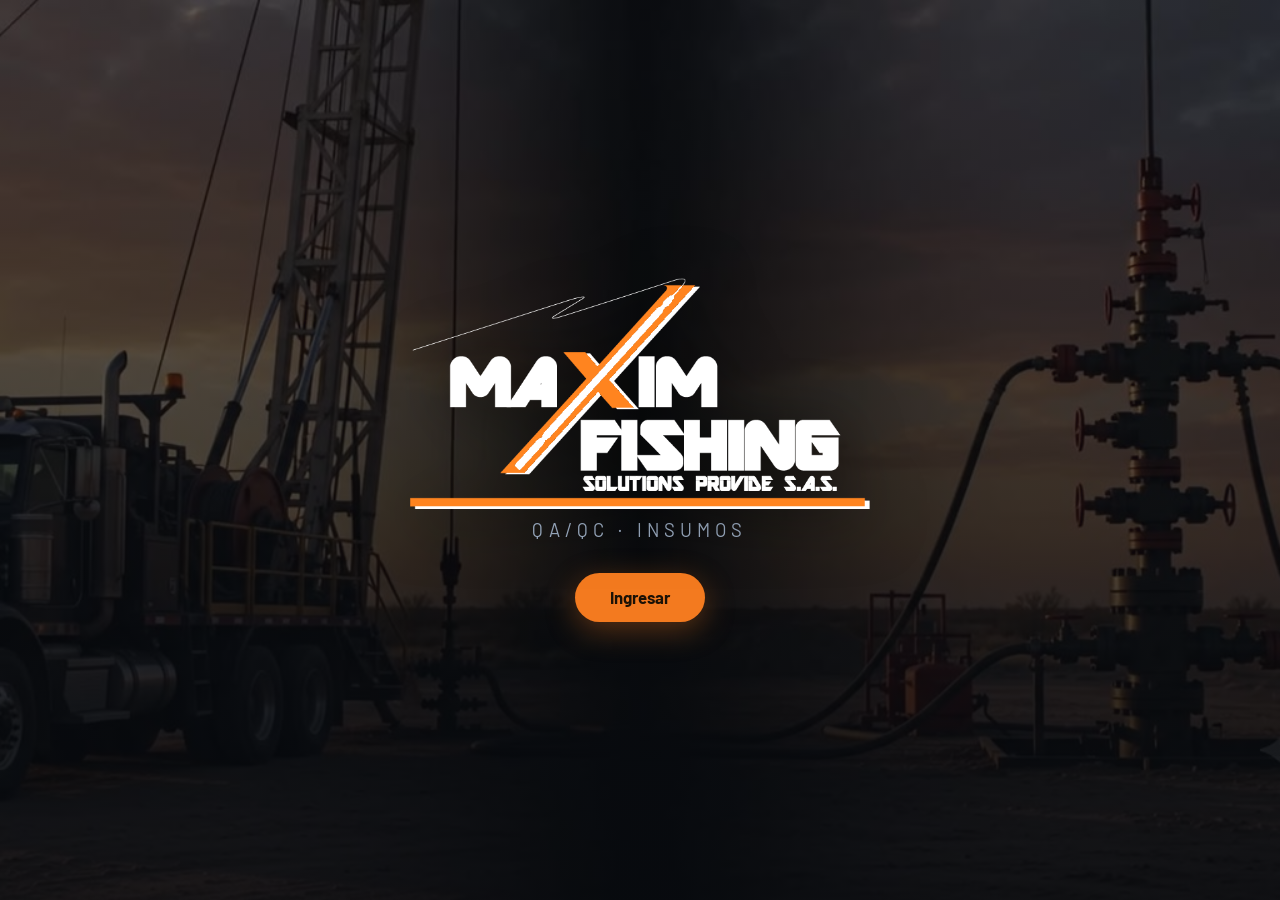
<file: index.html>
<!DOCTYPE html>
<html lang="es">
<head>
  <meta charset="UTF-8" />
  <meta name="viewport" content="width=device-width, initial-scale=1.0" />
  <title>MAXIM · QA/QC Insumos</title>
  <link rel="preconnect" href="https://fonts.googleapis.com" />
  <link href="https://fonts.googleapis.com/css2?family=Barlow:wght@400;500;600;700&family=Barlow+Semi+Condensed:wght@600;700&display=swap" rel="stylesheet" />
  <link rel="stylesheet" href="assets/css/styles.css?v=5" />
</head>
<body style="background:#0b0f14">
  <!-- INTRO: logo + video de fondo. El boton lleva al login. -->
  <section class="intro">
    <div class="fallback"></div>
    <video autoplay muted loop playsinline preload="auto" poster="assets/img/poster.jpg">
      <source src="assets/video/fondo.mp4" type="video/mp4" />
    </video>
    <div class="overlay"></div>
    <div class="contenido">
      <img class="logo-intro" src="assets/img/logo-blanco.png" alt="Maxim Fishing" />
      <div class="tag">QA/QC · Insumos</div>
      <a class="btn" href="login.html">Ingresar</a>
    </div>
  </section>

  <script>
    // Algunos navegadores no arrancan solos el video de fondo.
    (function () {
      var v = document.querySelector('.intro video');
      if (!v) return;
      var p = function () { var r = v.play(); if (r && r.catch) r.catch(function () {}); };
      v.addEventListener('canplay', p);
      document.addEventListener('click', p, { once: true });
      p();
    })();
  </script>
</body>
</html>
</file>
<file: assets/css/styles.css>
/* ============================================================
   MAXIM · QA/QC INSUMOS  ·  Estilos globales
   Paleta industrial: slate profundo + acento ambar.
   Reemplaza --acento si la marca Maxim usa otro color.
   ============================================================ */
:root{
  --bg:#F5F4F0;
  --bg-2:#FFFFFF;
  --panel:#FFFFFF;
  --panel-2:#FAF8F4;
  --borde:#E3E0D9;
  --texto:#1B1D21;
  --texto-tenue:#5F636B;
  --acento:#F37A1F;      /* naranja Maxim */
  --acento-2:#B4540C;    /* naranja para texto sobre claro */
  --hta:#1F5FA8;
  --pce:#A3480A;
  --ok:#1E7A4E;
  --error:#B23A30;
  --sombra:0 10px 30px rgba(27,29,33,.12);
  --radio:14px;
  --fuente:Barlow,"Segoe UI",system-ui,-apple-system,Roboto,Helvetica,Arial,sans-serif;
  --titulo:"Barlow Semi Condensed",Barlow,sans-serif;
  --mono:"IBM Plex Mono",Consolas,monospace;
}
*{box-sizing:border-box}
html,body{margin:0;padding:0}
body{
  font-family:var(--fuente);
  color:var(--texto);
  background:var(--bg);
  min-height:100vh;
  -webkit-font-smoothing:antialiased;
}
a{color:var(--acento);text-decoration:none}
button{font-family:inherit;cursor:pointer}

/* ---------- Marca / logo ---------- */
.logo{display:inline-flex;align-items:center;gap:.6rem;font-weight:800;letter-spacing:.14em}
.logo .mark{
  font-size:1.5rem;color:var(--bg);background:var(--acento);
  padding:.2rem .55rem;border-radius:8px;
}
.logo .word{font-size:1.35rem;color:var(--texto)}
.logo small{display:block;font-size:.55rem;letter-spacing:.32em;color:var(--texto-tenue);font-weight:600}

/* ============================================================
   INTRO
   ============================================================ */
.intro{--texto:#e8eef7;--texto-tenue:#9fb0c6;--bg:#0b0f14;color:var(--texto);position:relative;height:100vh;width:100vw;overflow:hidden;display:grid;place-items:center;text-align:center}
.intro video,.intro .fallback{
  position:absolute;inset:0;width:100%;height:100%;object-fit:cover;
}
/* respaldo (degradado) DETRAS del video */
.intro .fallback{
  z-index:0;
  background:
    linear-gradient(120deg,rgba(11,15,20,.2),rgba(11,15,20,.4)),
    radial-gradient(900px 600px at 30% 20%,#233350,#0b0f14);
}
/* video ENCIMA del respaldo */
.intro video{z-index:1}
.intro .overlay{position:absolute;inset:0;z-index:2;
  background:linear-gradient(180deg,rgba(6,9,14,.55),rgba(6,9,14,.82))}
.intro .contenido{position:relative;z-index:3;padding:2rem;animation:subir .9s ease both}
.intro .mark-grande{
  display:inline-grid;place-items:center;width:120px;height:120px;margin:0 auto 1.4rem;
  background:var(--acento);color:var(--bg);font-weight:900;font-size:2.8rem;border-radius:26px;
  box-shadow:0 12px 50px rgba(243,122,31,.35);letter-spacing:-.03em;
}
.intro h1{font-size:clamp(2rem,6vw,3.6rem);margin:.2rem 0;letter-spacing:.02em}
.intro .logo-intro{width:min(460px,80vw);height:auto;margin:0 auto .6rem;display:block;
  filter:drop-shadow(0 8px 30px rgba(0,0,0,.5))}
.intro .tag{color:var(--texto-tenue);font-size:clamp(.9rem,2.5vw,1.15rem);margin-bottom:2rem;letter-spacing:.28em;text-transform:uppercase}
.btn{
  font-family:var(--fuente);
  display:inline-flex;align-items:center;gap:.6rem;justify-content:center;
  background:var(--acento);color:#1B1206;font-weight:700;border:none;
  padding:.9rem 2.2rem;border-radius:999px;font-size:1.05rem;
  transition:transform .15s ease,box-shadow .15s ease;box-shadow:0 8px 30px rgba(243,122,31,.35);
}
.btn:hover{transform:translateY(-2px);box-shadow:0 12px 38px rgba(243,122,31,.5)}
.btn.sec{background:#fff;color:var(--texto);border:1px solid #D9D5CC;box-shadow:none}
.btn.sec:hover{border-color:var(--acento);color:var(--acento-2)}
.centro .btn.sec{background:transparent;border-color:var(--borde)}
.btn.ghost{background:transparent;color:var(--texto-tenue);box-shadow:none;border:1px solid transparent}
@keyframes subir{from{opacity:0;transform:translateY(18px)}to{opacity:1;transform:none}}

/* ============================================================
   LOGIN
   ============================================================ */
.centro{
  --panel:#151d2b;--panel-2:#1b2536;--bg-2:#111826;--borde:#26324a;
  --texto:#e8eef7;--texto-tenue:#9fb0c6;--acento-2:#FFA866;--sombra:0 10px 40px rgba(0,0,0,.45);
  color:var(--texto);
  min-height:100vh;display:grid;place-items:center;padding:1.2rem;position:relative}

/* ---- Fondo de video del login ---- */
.login-bg,.login-bg-fallback{position:fixed;inset:0;width:100%;height:100%;object-fit:cover}
.login-bg-fallback{z-index:-3;background:radial-gradient(1000px 700px at 30% 15%,#1a2740,#0b0f14)}
.login-bg{z-index:-2}
.login-bg-overlay{position:fixed;inset:0;z-index:-1;
  background:linear-gradient(180deg,rgba(6,9,14,.42),rgba(6,9,14,.68))}
/* tarjeta muy translucida (vidrio esmerilado): deja lucir el cable detras.
   El desenfoque fuerte + sombra de texto mantienen legible el formulario. */
.centro .card{background:rgba(14,16,20,.28);backdrop-filter:blur(20px);-webkit-backdrop-filter:blur(20px);
  border-color:rgba(255,255,255,.16);box-shadow:0 20px 60px rgba(0,0,0,.55)}
.centro .card h2,.centro .card .sub,.centro .card label{text-shadow:0 1px 3px rgba(0,0,0,.55)}
.centro .card input{background:rgba(9,13,20,.55)}
.card{
  width:100%;max-width:440px;background:var(--panel);border:1px solid var(--borde);
  border-radius:var(--radio);box-shadow:var(--sombra);padding:2rem 1.8rem;
}
.card h2{margin:.2rem 0 .3rem;font-size:1.4rem}
.card .sub{color:var(--texto-tenue);font-size:.9rem;margin-bottom:1.4rem}
.tabs{display:flex;gap:.4rem;background:var(--bg-2);padding:.35rem;border-radius:12px;margin-bottom:1.5rem}
.tabs button{
  flex:1;border:none;background:transparent;color:var(--texto-tenue);
  padding:.7rem;border-radius:9px;font-weight:600;transition:.15s
}
.tabs button.activo{background:var(--panel-2);color:var(--texto);box-shadow:0 2px 10px rgba(0,0,0,.3)}
label{display:block;font-size:.82rem;color:var(--texto-tenue);margin:.9rem 0 .35rem;font-weight:600}
input,select{
  width:100%;padding:.8rem .9rem;background:#fff;border:1px solid #D9D5CC;
  color:var(--texto);border-radius:10px;font-size:1rem;transition:.15s
}
input:focus,select:focus{outline:none;border-color:var(--acento);box-shadow:0 0 0 3px rgba(243,122,31,.22)}
.card .btn{width:100%;margin-top:1.4rem}
.msg{margin-top:1rem;font-size:.88rem;padding:.7rem .9rem;border-radius:9px;display:none}
.msg.err{display:block;background:rgba(255,107,107,.12);color:#ffb0b0;border:1px solid rgba(255,107,107,.3)}
.msg.ok{display:block;background:rgba(61,220,151,.12);color:#9dead0;border:1px solid rgba(61,220,151,.3)}
.demo-badge{
  display:inline-block;margin-top:1.2rem;font-size:.72rem;letter-spacing:.12em;
  color:var(--acento-2);background:rgba(243,122,31,.1);border:1px solid rgba(243,122,31,.3);
  padding:.35rem .7rem;border-radius:999px
}
.volver{display:block;text-align:center;margin-top:1.2rem;color:var(--texto-tenue);font-size:.85rem}

/* ============================================================
   APP PRINCIPAL
   ============================================================ */
.topbar{
  position:sticky;top:0;z-index:20;display:flex;align-items:center;gap:1rem;
  padding:0 1.6rem;height:68px;background:#17191D;
  border-bottom:3px solid var(--acento);color:#ECEDEF
}
.topbar .logo{flex:0 0 auto}
.logo-top{flex:0 0 auto;display:flex;align-items:center}
.logo-top img{height:40px;width:auto;display:block}
@media (max-width:520px){ .logo-top img{height:30px} }
.topbar .user{margin-left:auto;display:flex;align-items:center;gap:.8rem;font-size:.9rem;color:#ECEDEF}
.topbar .btn.sec{background:#23262B;color:#ECEDEF;border-color:#3A3E45}
.topbar .btn.sec:hover{border-color:var(--acento);color:#fff}
.pill{padding:.3rem .7rem;border-radius:999px;font-size:.72rem;font-weight:700;letter-spacing:.08em}
.pill.editor{background:#16301F;color:#5BD69A;border:1px solid #245C3B}
.pill.visor{background:#E7EFF9;color:#1F5FA8;border:1px solid #C6D9EF}

.layout{display:grid;grid-template-columns:340px 1fr;gap:0;min-height:calc(100vh - 71px)}
.sidebar{border-right:1px solid var(--borde);padding:1.3rem 1.2rem;background:#fff;overflow-y:auto;max-height:calc(100vh - 71px)}
.filtros{display:flex;flex-direction:column;gap:.8rem;margin-bottom:1rem}
.seg{display:flex;gap:.25rem;background:#F1EFEA;padding:.25rem;border-radius:12px}
.seg button{flex:1;border:none;background:transparent;color:var(--texto-tenue);padding:.6rem;border-radius:9px;font-weight:600;font-size:.88rem}
.seg button.on{background:#fff;color:var(--texto);font-weight:700;box-shadow:0 1px 3px rgba(27,29,33,.14)}
.buscar input{padding-left:.9rem}
.lista{display:flex;flex-direction:column;gap:.4rem;margin-top:.4rem}
.item{
  text-align:left;border:1px solid #ECE9E3;background:#fff;color:var(--texto);font-family:var(--fuente);
  padding:.75rem .9rem;border-radius:12px;transition:.14s;width:100%
}
.item:hover{border-color:var(--acento)}
.item.sel{border:1.5px solid var(--acento);background:#FFF6EE}
.item .n{font-weight:600;font-size:.95rem;display:block;color:var(--texto)}
.item.sel .n{font-weight:700}
.item .m{font-size:.75rem;color:var(--texto-tenue);margin-top:.2rem;display:flex;gap:.5rem;flex-wrap:wrap}
.tag-cat{font-size:.62rem;font-weight:700;padding:.12rem .45rem;border-radius:5px;letter-spacing:.06em}
.tag-cat.HTA{background:#E7EFF9;color:#1F5FA8}
.tag-cat.PCE{background:#FDEEE2;color:#A3480A}
.tag-cert{font-size:.6rem;font-weight:800;letter-spacing:.06em;padding:.12rem .45rem;border-radius:5px;
  background:#E3F4EB;color:#1E7A4E;border:1px solid #BFE3CF}
.chip-cert{background:#E3F4EB;color:#1E7A4E;border-color:#BFE3CF;font-weight:700}
.check-cert{display:flex;align-items:center;gap:.55rem;margin-top:1.1rem;cursor:pointer;color:var(--texto)}
.check-cert input{width:auto;margin:0;width:18px;height:18px;accent-color:var(--ok)}
.check-cert b{color:var(--ok)}

.main{padding:1.8rem 2.2rem;overflow-y:auto;max-height:calc(100vh - 71px)}
.vacio{display:grid;place-items:center;height:60vh;color:var(--texto-tenue);text-align:center}
.vacio .ic{font-size:3rem;margin-bottom:1rem;opacity:.5}

.detalle-head{display:flex;align-items:flex-start;gap:1rem;flex-wrap:wrap;margin-bottom:1.2rem}
.detalle-head h1{font-family:var(--titulo);font-size:2.3rem;line-height:1.05;font-weight:700;letter-spacing:.01em;margin:0}
.detalle-head .meta{display:flex;gap:.5rem;flex-wrap:wrap;margin-top:.5rem}
.chip{font-size:.75rem;padding:.3rem .7rem;border-radius:999px;background:#fff;border:1px solid var(--borde);color:#3B3F46;font-weight:600}
.acciones{margin-left:auto;display:flex;gap:.5rem;flex-wrap:wrap}

.tabla-wrap{background:#fff;border:1px solid var(--borde);border-radius:16px;overflow:hidden;margin-bottom:1.6rem}
table{width:100%;border-collapse:collapse;font-size:.9rem}
thead th{background:#FAF8F4;text-align:left;padding:.75rem .9rem;font-size:.72rem;letter-spacing:.08em;color:var(--texto-tenue);text-transform:uppercase}
tbody td{padding:.75rem .9rem;border-top:1px solid #F1EFEA}
tbody td:nth-child(2),tbody td:nth-child(3){font-family:var(--mono);font-weight:500}
tbody tr:hover{background:#FAF8F4}
.grupo-row td{background:#FBF3EA;font-weight:700;color:#8A3F08;font-size:.8rem;letter-spacing:.05em}

.ficha-box{border:1px solid var(--borde);border-radius:16px;overflow:hidden;background:#fff}
.ficha-box .cab{display:flex;align-items:center;gap:.7rem;padding:.8rem 1rem;border-bottom:1px solid var(--borde)}
.ficha-box .cab .t{font-weight:700}
.ficha-box .cab .acc{margin-left:auto;display:flex;gap:.5rem}
.ficha-visor{width:100%;height:70vh;border:none;background:#EDEBE6}
.ficha-none{margin:1.2rem;border:2px dashed #DCD6CB;border-radius:14px;background:#FAF8F4;padding:2rem;text-align:center;color:var(--texto-tenue)}

/* Modales de edicion */
.modal-bg{position:fixed;inset:0;background:rgba(27,29,33,.55);z-index:50;display:none;place-items:center;padding:1rem}
.modal-bg.abierto{display:grid}
.modal{width:100%;max-width:560px;max-height:90vh;overflow-y:auto;background:var(--panel);border:1px solid var(--borde);border-radius:var(--radio);box-shadow:var(--sombra)}
.modal .cab{display:flex;align-items:center;padding:1rem 1.2rem;border-bottom:1px solid var(--borde)}
.modal .cab h3{margin:0;font-size:1.1rem}
.modal .cab .x{margin-left:auto;background:transparent;border:none;color:var(--texto-tenue);font-size:1.4rem}
.modal .cuerpo{padding:1.2rem}
.modal .pie{display:flex;gap:.6rem;justify-content:flex-end;padding:1rem 1.2rem;border-top:1px solid var(--borde)}
.row2{display:grid;grid-template-columns:1fr 1fr;gap:.8rem}
.mini{font-size:.85rem;padding:.55rem .9rem;min-height:40px;border-radius:10px}
.btn.danger{background:#fff;color:#B23A30;border:1px solid #EBC3BF;box-shadow:none}

.editor-only{display:none}
body.rol-editor .editor-only{display:inline-flex}
/* controles disponibles para editor Y visor (el visor genera solicitudes) */
.editable{display:none}
body.rol-editor .editable,body.rol-visor .editable{display:inline-flex}

/* contador de solicitudes */
.count-badge{background:var(--acento);color:#1B1206;border-radius:999px;padding:.02rem .42rem;
  font-size:.72rem;font-weight:800;margin-left:.4rem;line-height:1.4}

/* panel de solicitudes */
.sol-item{border:1px solid var(--borde);border-radius:10px;padding:.8rem .9rem;margin-bottom:.7rem;background:var(--panel-2)}
.sol-item .who{font-size:.8rem;color:var(--texto-tenue);margin-bottom:.4rem}
.sol-item .diff{font-size:.9rem}
.sol-item .diff b{color:var(--acento-2)}
.sol-item .dl{margin-top:.3rem;font-size:.85rem}
.sol-item .dl .k{color:var(--texto-tenue);text-transform:capitalize}
.sol-item .old{color:#B23A30;text-decoration:line-through}
.sol-item .new{color:#1E7A4E}
.sol-acc{display:flex;gap:.5rem;margin-top:.7rem}
.btn.ok{background:var(--ok);color:#fff;box-shadow:none}

.toast{position:fixed;bottom:1.2rem;left:50%;transform:translateX(-50%);background:var(--panel-2);
  border:1px solid var(--borde);padding:.8rem 1.2rem;border-radius:10px;box-shadow:var(--sombra);
  z-index:80;display:none;animation:subir .3s ease}
.toast.ok{border-color:#1E7A4E}
.toast.err{border-color:#B23A30}

/* ---------- Responsive ---------- */
@media (max-width:820px){
  .layout{grid-template-columns:1fr}
  .sidebar{max-height:none;border-right:none;border-bottom:1px solid var(--borde)}
  .main{max-height:none}
  .sidebar.oculto{display:none}
  .main.oculto{display:none}
  .volver-lista{display:inline-flex}
  .ficha-visor{height:60vh}
  .row2{grid-template-columns:1fr}
}
@media (min-width:821px){ .volver-lista{display:none} }

.filtros .btn.editor-only.mini{background:#FFF8F1;color:#8A3F08;border:1.5px dashed #D2A27A;box-shadow:none;font-weight:700}
.detalle-head .btn:not(.sec){border-radius:10px;box-shadow:0 2px 0 rgba(27,18,6,.15)}
h1,h2,h3{font-family:var(--titulo)}
.centro h2,.centro h3{font-family:var(--fuente)}

/* ---------- Contador por equipo y KPIs ---------- */
.lista-cab{display:flex;justify-content:space-between;padding:.4rem .15rem 0;font-size:.75rem;font-weight:600;letter-spacing:.06em;color:var(--texto-tenue)}
.lista-cab span:last-child{font-weight:500;color:#8A8E95}
.item{display:flex;align-items:center;gap:.75rem}
.item .txt{flex:1;min-width:0;display:flex;flex-direction:column;gap:.3rem}
.item .cnt{min-width:28px;height:24px;padding:0 .45rem;border-radius:999px;background:#F1EFEA;color:var(--texto-tenue);
  font-size:.75rem;font-weight:700;display:grid;place-items:center}
.item.sel .cnt{background:var(--acento);color:#1B1206}
.kpis{display:grid;grid-template-columns:repeat(3,minmax(0,1fr));gap:.9rem;margin-bottom:1.4rem}
.kpi{background:#fff;border:1px solid var(--borde);border-radius:14px;padding:1rem 1.1rem;display:flex;align-items:center;gap:.9rem}
.kpi .ic{width:42px;height:42px;border-radius:11px;display:grid;place-items:center;flex-shrink:0}
.ic-pce{background:#FDEEE2;color:#A3480A}
.ic-hta{background:#E7EFF9;color:#1F5FA8}
.ic-warn{background:#FFF3D6;color:#8A5A00}
.ic-ok{background:#E3F4EB;color:#1E7A4E}
.kpi .tx{display:flex;flex-direction:column}
.kpi .lb{font-size:.82rem;color:var(--texto-tenue)}
.kpi .vl{font-family:var(--titulo);font-size:1.65rem;font-weight:700;line-height:1.15}
.kpi .vl.sm{font-size:1.4rem}
.kpi .vl.warn{color:#8A5A00}
.kpi .vl.ok{color:var(--ok)}
.g-cuenta{margin-left:.7rem;font-weight:500;letter-spacing:0;color:#8A6A52;font-size:.75rem}
.grupo-row td::before{content:"";display:inline-block;width:8px;height:8px;border-radius:2px;background:var(--acento);margin-right:.6rem}
@media (max-width:820px){.kpis{grid-template-columns:1fr}}

/* ---------- Medida destacada ---------- */
.item .m .medida{font-family:var(--titulo);font-size:1.08rem;font-weight:700;letter-spacing:.02em;
  color:var(--acento-2);background:#FFF1E4;border-radius:6px;padding:0 .45rem;line-height:1.5}
.item.sel .m .medida{background:var(--acento);color:#1B1206}
.chip-medida{display:inline-flex;align-items:baseline;gap:.5rem;background:#17191D;border-color:#17191D;color:#FFB27A;
  font-family:var(--titulo);font-size:1.35rem;font-weight:700;letter-spacing:.02em;padding:.2rem .9rem;border-radius:10px}
.chip-medida small{font-family:var(--fuente);font-size:.62rem;font-weight:700;letter-spacing:.14em;color:#A2A7AF}
</file>
